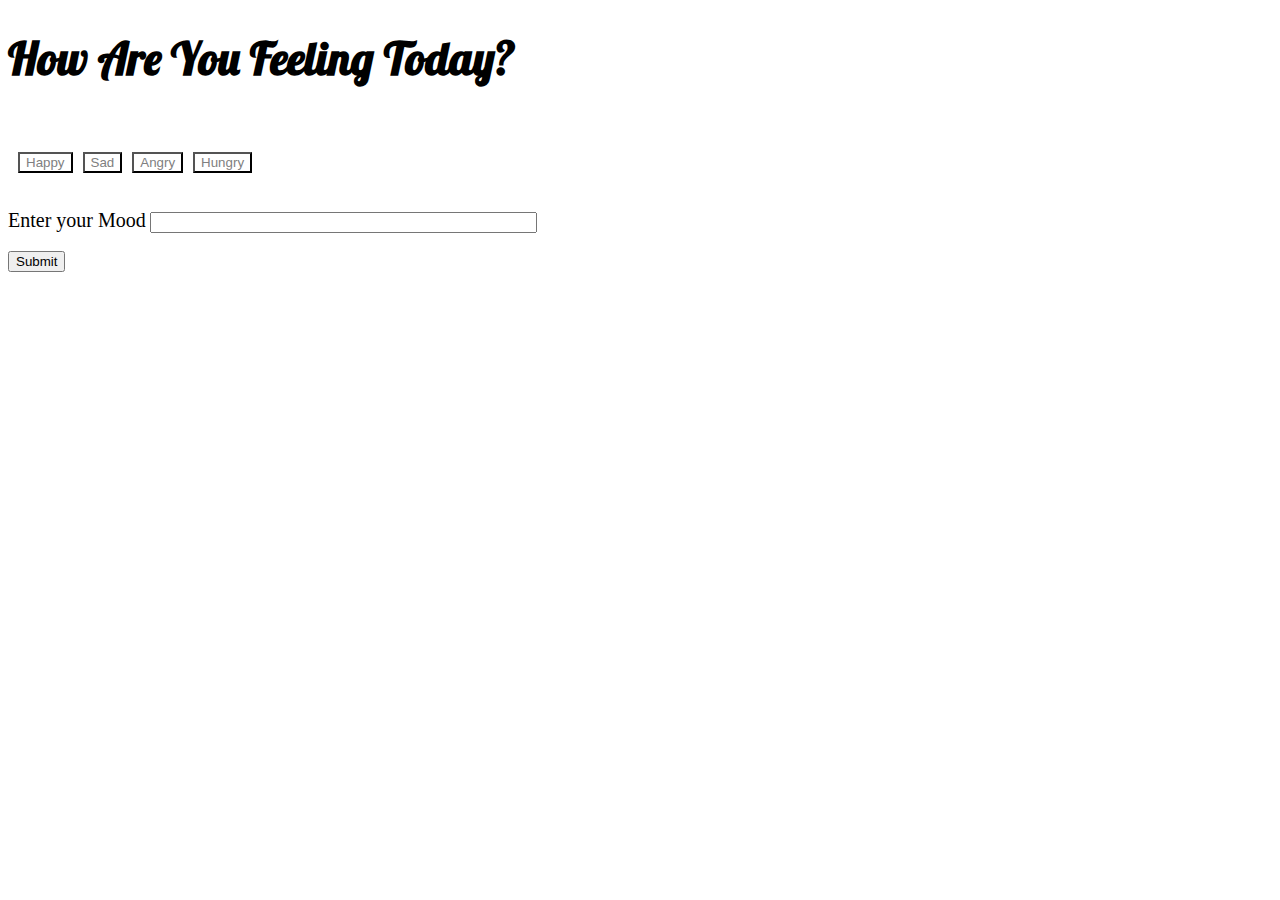
<file: Index.html>
<!DOCTYPE html>
<html>

<head>
    <meta charset="utf-8">
    <meta http-equiv="X-UA-Compatible" content="IE=edge">
    <meta name="viewport" content="width=device-width, initial-scale=1">
    <title>Gif Books</title>
    <!-- Bootstrap CSS -->
    <link rel="stylesheet" href="https://maxcdn.bootstrapcdn.com/bootstrap/3.3.6/css/bootstrap.min.css" integrity="sha384-1q8mTJOASx8j1Au+a5WDVnPi2lkFfwwEAa8hDDdjZlpLegxhjVME1fgjWPGmkzs7" crossorigin="anonymous">
    <link rel="stylesheet" type="text/css" href="assets/css/style.css">
    <link href='https://fonts.googleapis.com/css?family=Lobster' rel='stylesheet' type='text/css'>
</head>

<body>
    <div class="container" style="background: transparent;">
        <h1 class="text-center">How Are You Feeling Today?</h1>
        <br>
        <br>
        <div id="books-buttons"> </div>
        <br>
        <br>
        <div class="container" id="btn" style="background: transparent;">
            <form id="books-form">
                <label id="add" for="book-input">Enter your Mood</label>
                <input type="text" class="form-control" id="book-input">
                <br>
                <br>
            </form>
            <button onclick="submitButtonClicked()" type="button" id="add-athlete" class="btn btn-success">Submit</button>
            <br>
            <br>
            <div id="books"> </div>
        </div>
    </div>
    <script src="https://ajax.googleapis.com/ajax/libs/jquery/1.11.3/jquery.min.js"></script>
    <script src="https://maxcdn.bootstrapcdn.com/bootstrap/3.3.6/js/bootstrap.min.js" integrity="sha384-0mSbJDEHialfmuBBQP6A4Qrprq5OVfW37PRR3j5ELqxss1yVqOtnepnHVP9aJ7xS" crossorigin="anonymous"></script>
    <script src="assets/javascript/main.js"></script>
</body>

</html>
</file>
<file: assets/css/style.css>
body {
    background: url("https://elgarblog.files.wordpress.com/2014/01/education-books.jpg") no-repeat center center fixed;
    -webkit-background-size: cover;
    -moz-background-size: cover;
    -o-background-size: cover;
    background-size: cover;
}

h1 {
    font-family: Lobster;
}

.ratings {
    color: burlywood;
    font-family: avenir;
    font-size: 18px;
}

h1 {
    color: black;
    font-size: 45px;
}

.btn-primary {
    margin-left: 10px;
    background: white;
    color:gray;
}

@media screen and (max-width: 480px) {
    .movImage {
        width: 500px;
        height: 500px;
    }
    body {
        background-color: red;
    }
}

.form-control {
    width: 30%;
}

#add {
    font-size: 20px;
    color: black;
}
</file>
